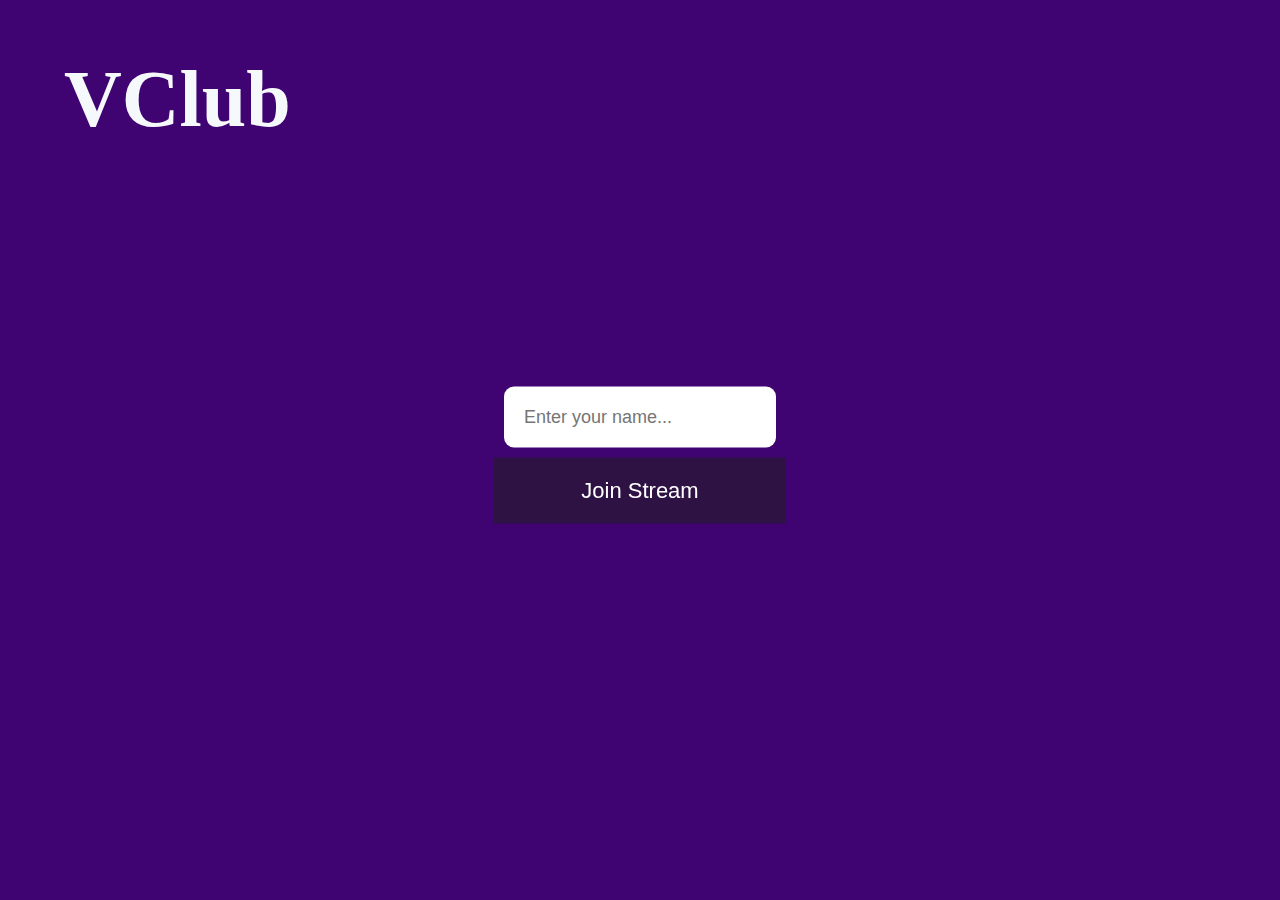
<file: index1.html>
<!DOCTYPE html>
<html>
<head>
    <meta charset='utf-8'>
    <meta http-equiv='X-UA-Compatible' content='IE=edge'>
    <link rel="icon" href="assets/v-logo.png">
    <title>VClub</title>
    <meta name='viewport' content='width=device-width, initial-scale=1'>
    <link rel='stylesheet' type='text/css' media='screen' href='style.css'>
    
    <link rel="preconnect" href="https://fonts.googleapis.com">
<link rel="preconnect" href="https://fonts.gstatic.com" crossorigin>
<link href="https://fonts.googleapis.com/css2?family=Poppins:wght@200;300&family=Permanent+Marker&display=swap" rel="stylesheet">
</head>
<body>

    <main>

     


        <!-- <div id="users-list"></div> -->

        <h1 id="site-title">VClub</h1>
        <div id="join-wrapper">
            <input id="username" type="text" placeholder="Enter your name..." />
            <button id="join-btn">Join Stream</button>
        </div>
        <div id="user-streams" ></div>
        


        <!-- Wrapper for join button -->
        <div id="footer">
            <div class="icon-wrapper">
                <img class="control-icon" id="camera-btn" src="./assets/video.svg" />
                <p>Cam</p>
            </div>

            <div class="icon-wrapper">
                <img class="control-icon" id="mic-btn" src="./assets/microphone.svg" />
                <p>Mic</p>
            </div>

            <div class="icon-wrapper">
                <img class="control-icon" id="leave-btn" src="./assets/leave.svg" />
                <p>Leave</p>
            </div>
            
           
            
            
        </div>

    </main>

    <script src="https://download.agora.io/sdk/release/AgoraRTC_N.js"></script> 
    <script src='script.js'></script>
</body>
</html>
</file>
<file: style.css>
body {
    margin: 0;
    padding: 0;
    background-color: #400372;
    color: rgb(245, 249, 252);
    font-family: 'Poppins', sans-serif;
}

main {
    width: 1400px;
    margin: 0 auto;
    height: 75vh;
}

#site-title {
    font-family: 'Permanent Marker', cursive;
    font-size: 80px;
}


#join-wrapper{
    display: flex;
    flex-direction: column;
    position: fixed;
    left: 50%;
    top: 50%;
    transform: translate(-50%, -50%);
}


#username{
    padding: 20px;
    font-size: 18px;
    border-radius: 10px;
    border:none;
    margin: 10px;
}

.volume-icon{
    height:20px;
    width:20px;
}

#join-btn {

    background-color: #1f1f1f8e;
    border: none;
    color: #fff;
    font-size: 22px;
    padding: 20px 30px;
    cursor: pointer;
}


#user-streams {
    display: grid;
    grid-template-columns: repeat(auto-fit, minmax(600px, 1fr));
    gap: 1em;
    height: 100%;
}


.video-player {
    width: 100%;
    height: 100%;
    border-radius: 10px;
    overflow: hidden;
}

.video-containers {
    position: relative;
    padding: 0;
    margin: 0;
    background-color: #1f1f1f8e;
    border-radius: 10px;

}

.user-uid {
    display: flex;
    align-items: center;
    column-gap: 1em;
    background-color: #1f1f1f8e;
    padding: 5px 10px;
    border-radius: 5px;
    position: absolute;
    bottom: 10px;
    left: 10px;
    z-index: 9999;
    margin: 0;
    font-size: 18px;
}


#footer {
    position: absolute;
    bottom: 0;
    left: 0;
    display: none;
    justify-content: center;
    column-gap: 1em;
    width: 100%;
    height: 100px;
}

.icon-wrapper {
    justify-content: center;
    text-align: center;
    cursor: pointer;
}

.control-icon {
    display: block;
    padding: 15px;
    background-color: #1f1f1f8e;
    height: 30px;
    width: 30px;
    border-radius: 10px;
}


@media screen and (max-width:1400px) {
    main {
        width: 90%;
        margin: 0 auto;
    }
}
</file>
